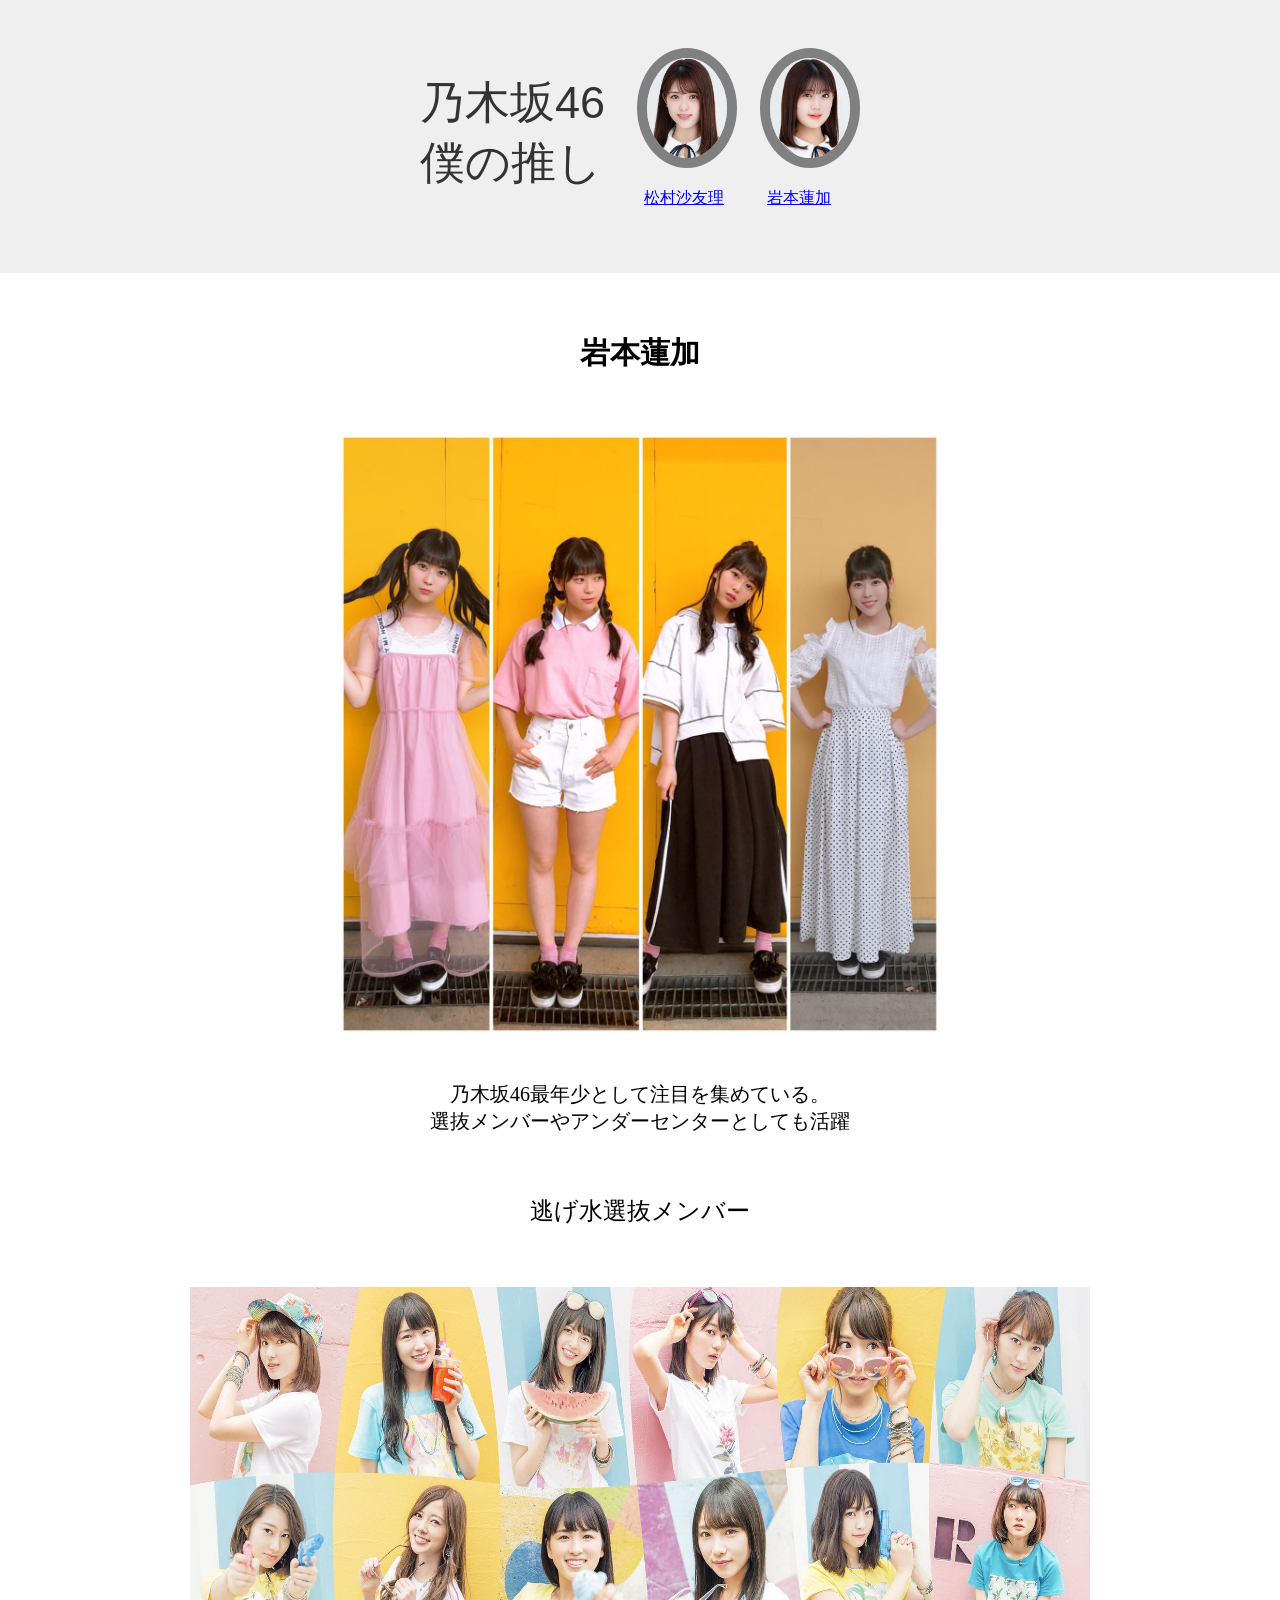
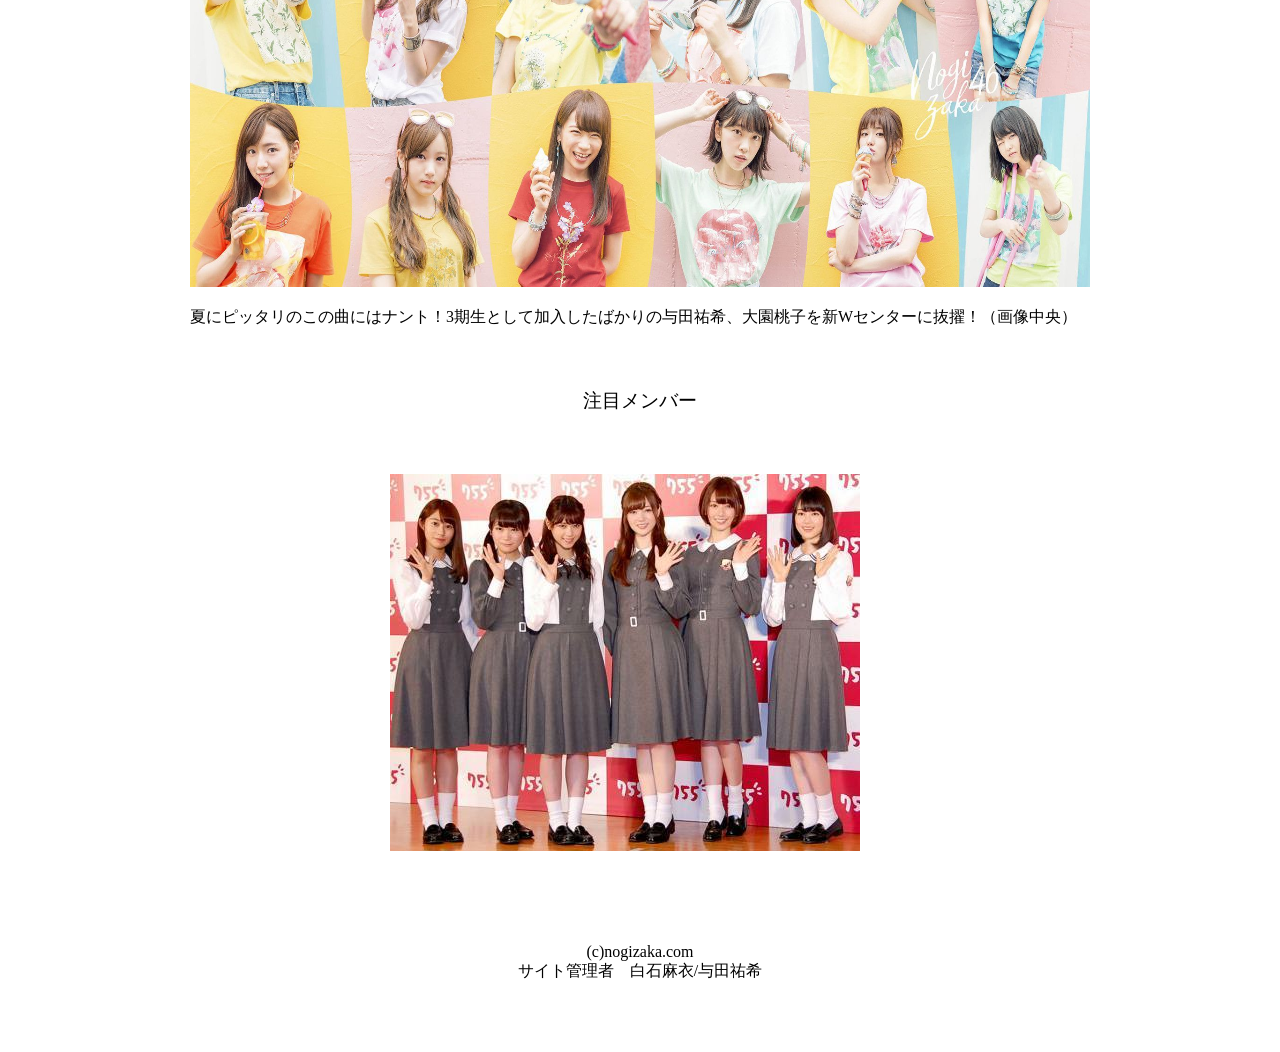
<file: index.html>
<!DOCTYPE html>
<html lang="ja">   

<head>
  <meta charset="utf-8">
 <title>乃木坂46新センターとは？？</title>
 <link rel="icon" href="favicon.ico"> 
 <meta name="descreption" content="新センター岩本蓮加です">
 <link rel="stylesheet" href="style.css">  

<!-- <style>
  h1{
    color:slateblue;
  }
</style> -->
</head>


<body>
  <header>
    <section>
     <div class="container">   
      <div class="info">
        <h1> 乃木坂46僕の推し</h1> 
      </div>
      <div class="icon">
           <ul>
             <li>
               <a href="http://www.nogizaka46.com/member/detail/matsumurasayuri.php"  target="_brank">  
                  <img src="matsumurasayuri_prof.jpg" width="80" height="100"  alt="まちゅアイコン">
                  <p>松村沙友理 </p>
                </a>
               </li>

               <li>
                 <a href="http://www.nogizaka46.com/member/detail/iwamotorenka.php">
                    <img src="iwamotorenka_list.jpg" width="80" height="100"  alt="れんかアイコン">  
                    <p>岩本蓮加</p>
                 </a>
             </li>
            </ul> 
          </div>
        </div>
    </section>  
</header>

    <section class="岩本蓮加">
      <h1><b>岩本蓮加</b></h1>
      <img src = "renka.jpg" width="600" heitgt ="600" alt="岩本蓮加">
    <p><br>乃木坂46最年少として注目を集めている。</br>選抜メンバーやアンダーセンターとしても活躍</p>
  </section>
    
    
    
    
    <section class="逃げ水">
      <h1>逃げ水選抜メンバー</h1>
      <img src="逃げ水.jpeg" width="900" height="600" alt="乃木坂画像">
      <p>
      夏にピッタリのこの曲にはナント！3期生として加入したばかりの与田祐希、大園桃子を新Wセンターに抜擢！（画像中央）
      </p>
      <section>
        <h1>注目メンバー</h1>
        <img src="nogi-1.jpg" >
      </section>
      
    </section>
    
<footer>
  <p><br>(c)nogizaka.com</br>サイト管理者　白石麻衣/与田祐希</p>
</footer>

</body>
</html>
</file>
<file: style.css>
.info h1{
 /* color:slateblue;
  color:rgb(0,255,0);
  color:#00ff00;
  color:#0f0;*/
  color: #333;
  font-family: Verdana,sans-serif;
  margin-top:80%;
  font-weight:normal ;
  font-size: 24px;
}

body{
  /* margin-top: top 0px;
  margin-bottom: top 0px;
  margin-right: top 0px;
  margin-left: top 0px; */
  margin:0;
}

header{
  background-color:#efefef;
  margin:0;
  padding-top: 32px;
  padding-bottom: 32px;
}

.container{/* 背景の色*/ 
  /* background-color: rgb(189, 27, 54); */
  width:440px;
  margin-left: auto;
  margin-right: auto; /*中央揃え*/
  display:flex;
  align-items: center;
}

.container h1{
  font-size:45px;
  margin-top: 30px;
}

.icon img{
  /* border-radius:20px; */
  border-radius:50%;
  border-width: 10px;
  border-style: solid;
  border-color: gray;
}



.info{
  /* background-color: rgb(248, 214, 18); */
}

.icon p{
  margin-left: 30px;
}

.icon img{
  margin-left: 23px;
}

.icon ul{
  padding: 0;
  list-style-type: none;
  display: flex;
  margin-left: auto;
  margin-right: auto;
  width: auto;
}

.icon ul li{
  margin-right: auto;
}

.icon{
  /* background-color: skyblue; */
  margin-left: auto;
  margin-right: auto;
  width: auto;
}

.岩本蓮加{
  width: 600px;
  margin-left: auto;
  margin-right: auto;
}

.岩本蓮加>h1{
  font-weight: normal;
  font-size: 30px;
  text-align: center;
  margin-top: 20px;
  margin-bottom: 20px;
  margin-top: 60px;
  margin-bottom: 60px;
  margin-left: 60px;
  margin-right: 60px;
}

.岩本蓮加 img{
  align-items: center;
}
.岩本蓮加 p{
 font-size: 20px;
 text-align: center;
 margin-bottom: 10px;
}
.岩本蓮加 section{
  margin-top: 60px;
  margin-bottom: 60px;
  margin-left: 60px;
  margin-right: 60px;
}

.逃げ水{
  width: 900px;
  margin-left: auto;
  margin-right: auto;
}
.逃げ水 h1{
  font-weight: normal;
  text-align: center;
  margin-top: 20px;
  margin-bottom: 20px;
  margin-top: 60px;
  margin-bottom: 60px;
  margin-left: 60px;
  margin-right: 60px;
}

.逃げ水 img{
  align-items: center;

}
.逃げ水>section>img{
  margin-left: 200px;
}


footer p{
 text-align: center;
 margin-bottom: 70px;
 margin-top: 70px;
}
</file>
